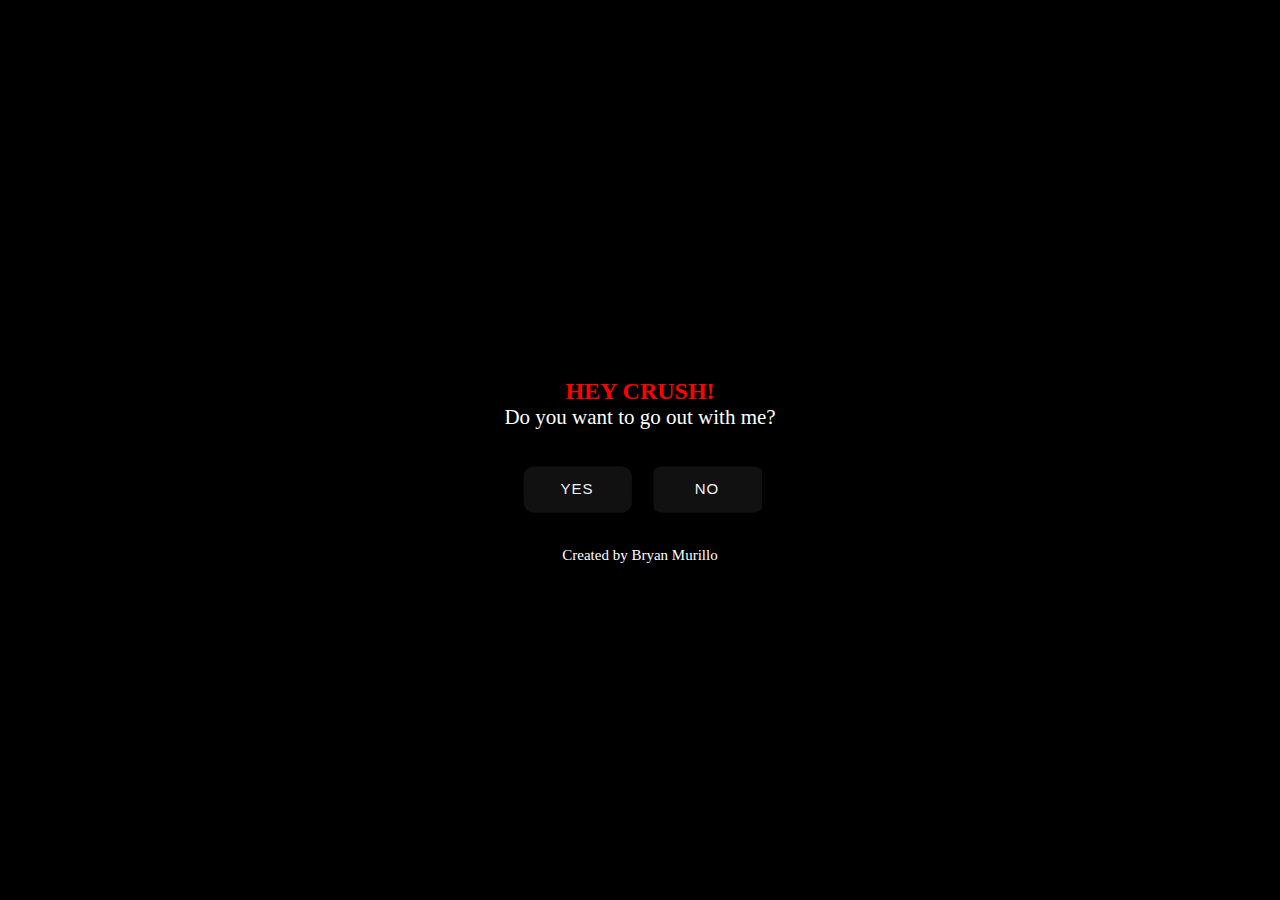
<file: index.html>
<!DOCTYPE html>
<html lang="en" dir="ltr">
   <head>
      <meta charset="utf-8">
      <title>Survey</title>
      <link rel="stylesheet" href="style.css">
      <meta name="viewport" content="width=device-width, initial-scale=1.0">
   </head>
   <body>
      <div class="askme">
         <p>
            <span class="crushdate">
               HEY CRUSH!
            </span> <br>
               Do you want to go out with me?
            </p>
 
       <div class="center">
         <div class="outer button">
            <a href="yesindex.html">
            <button>Yes</button>
            </a>
            <span></span>
            <span></span>
         </div>
         <div class="outer circle">
            <a href="noindex.html">
            <button>No</button>
            </a>
            <span></span>
            <span></span>
         </div>
      </div>

      <div class="credits">
         <p>Created by Bryan Murillo</p>
      </div>

   </body>
</html>
</file>
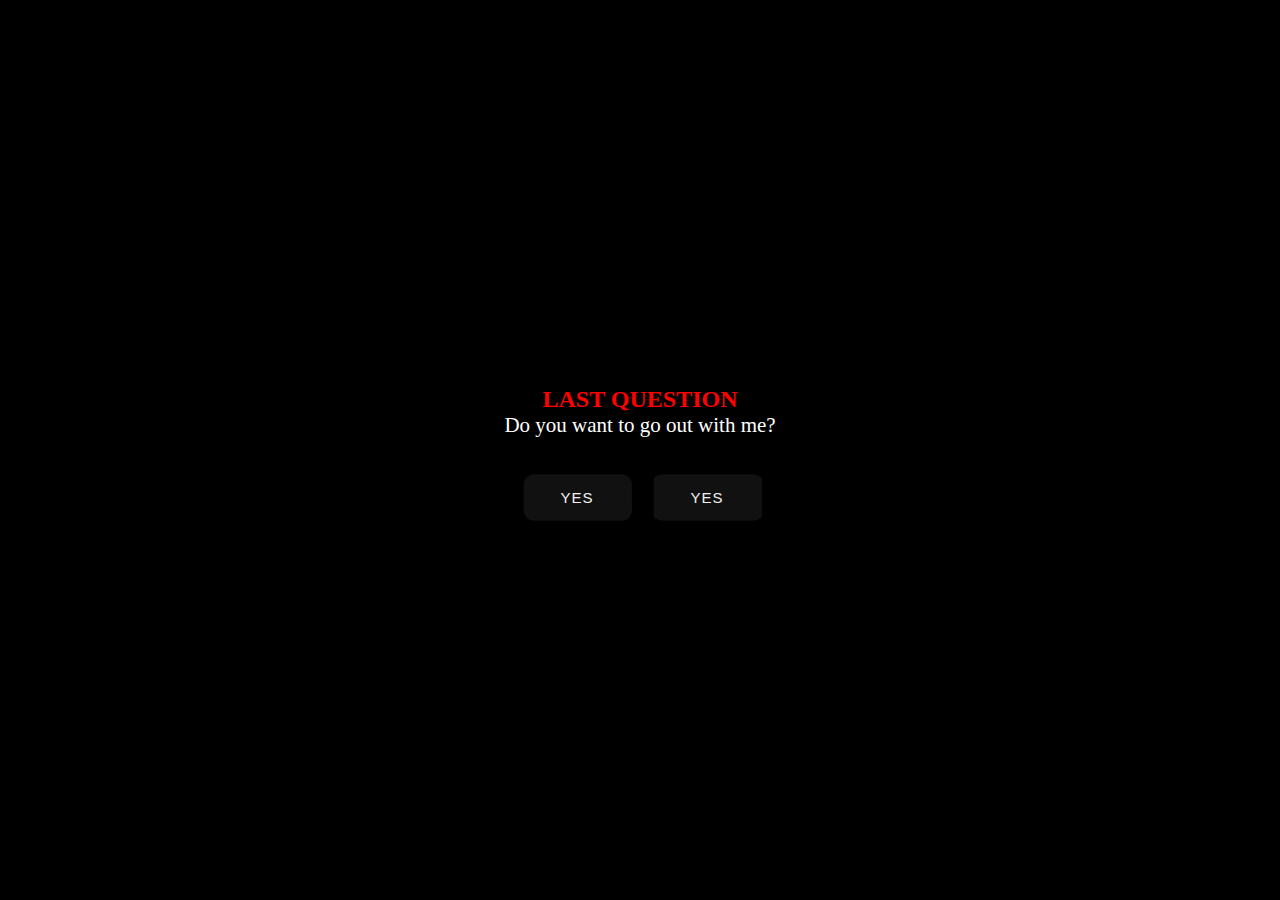
<file: lastindex.html>
<!DOCTYPE html>
<html lang="en" dir="ltr">
   <head>
      <meta charset="utf-8">
      <title>Date Me Please.</title>
      <link rel="stylesheet" href="laststyle.css">
      <meta name="viewport" content="width=device-width, initial-scale=1.0">
   </head>
   <body>
      <div class="askme">
         <p>
            <span class="crushdate">
               LAST QUESTION
            </span> <br>
               Do you want to go out with me?
            </p>
 
       <div class="center">
         <div class="outer button">
            <a href="yesindex.html">
            <button>Yes</button>
            </a>
            <span></span>
            <span></span>
         </div>
         <div class="outer circle">
            <a href="yesindex.html">
            <button>Yes</button>
            </a>
            <span></span>
            <span></span>
         </div>
      </div>

   </body>
</html>
</file>
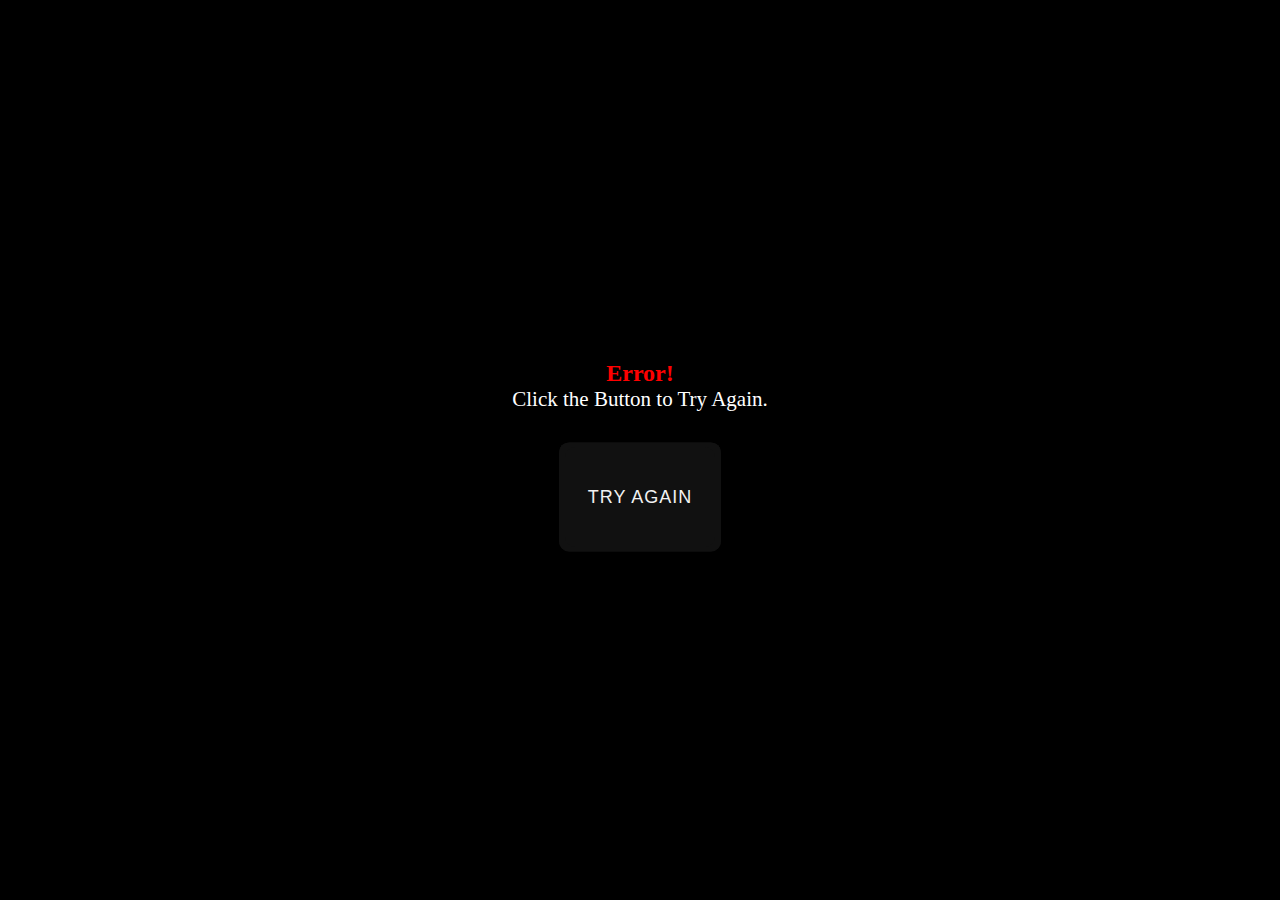
<file: noindex.html>
<!DOCTYPE html>
<html lang="en" dir="ltr">
   <head>
      <meta charset="utf-8">
      <title>Error!</title>
      <link rel="stylesheet" href="nostyle.css">
      <meta name="viewport" content="width=device-width, initial-scale=1.0">
   </head>
   <body>
      <div class="askme">
         <p>
            <span class="crushdate">
               Error!
            </span> <br>
               Click the Button to Try Again.
            </p>
 
       <div class="center">
         <div class="outer button">
            <a href="lastindex.html">
            <button>Try Again</button>
            </a>
            <span></span>
            <span></span>
         </div>
      </div>

   </body>
</html>
</file>
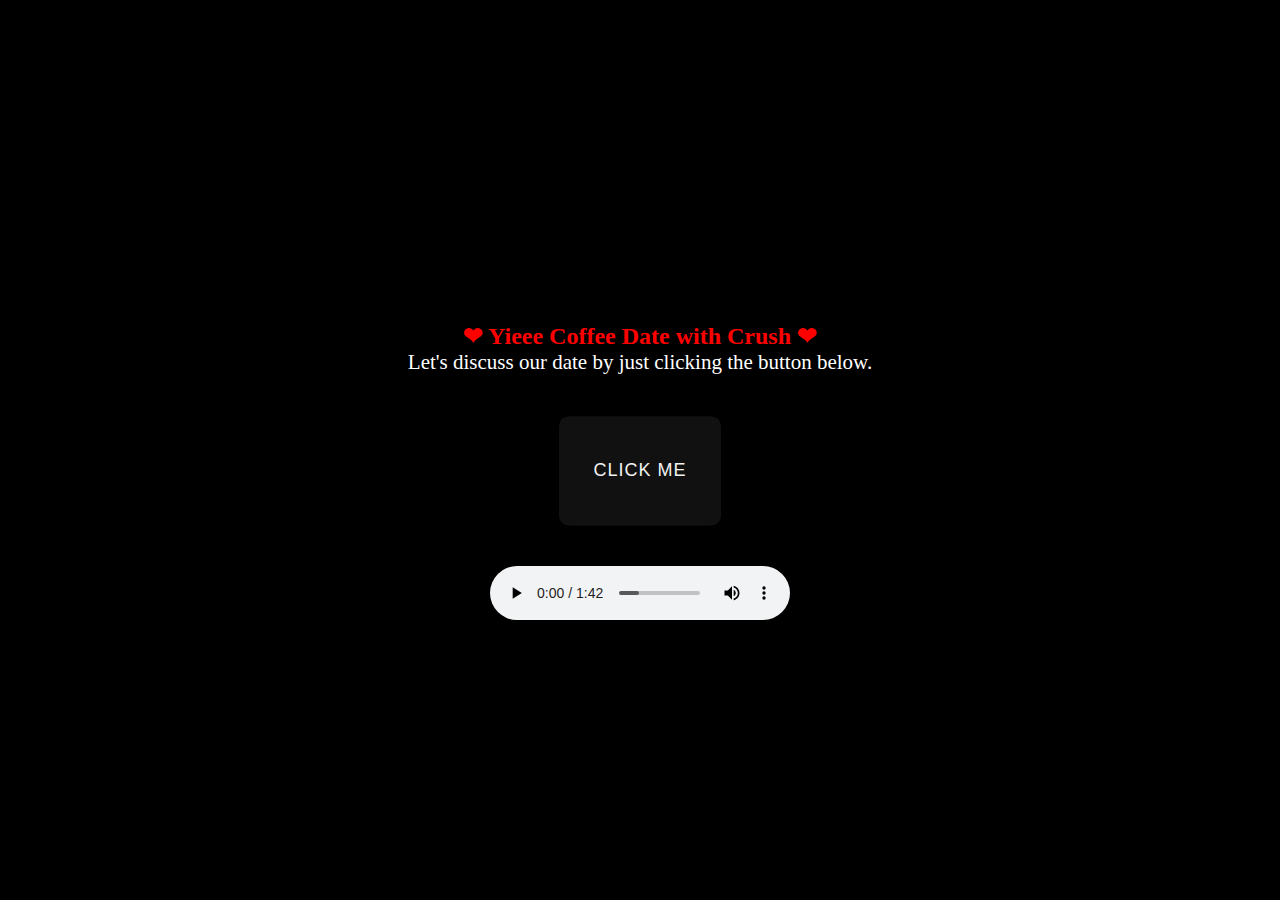
<file: yesindex.html>
<!DOCTYPE html>
<html lang="en" dir="ltr">
   <head>
      <meta charset="utf-8">
      <title>Coffee Date</title>
      <link rel="stylesheet" href="yesstyle.css">
      <meta name="viewport" content="width=device-width, initial-scale=1.0">
   </head>
   <body>
      <div class="askme">
         <p>
            <span class="crushdate">
                ❤ Yieee Coffee Date with Crush ❤
            </span> <br> 
            Let's discuss our date by just clicking the button below.
        </p>
 
       <div class="center">
         <div class="outer button">
            <a href="https://www.facebook.com/messages/t/100008715121483">
            <button>Click Me</button>
            </a>
            <span></span>
            <span></span>
         </div>
      </div>

      <audio id="sound" controls autoplay src="SayYouWontLetGo.mp3"></audio>

   </body>
</html>
</file>
<file: style.css>
*{
  margin: 0;
  padding: 0;
  box-sizing: border-box;
}
html,body{
  display: grid;
  height: 100%;
  place-items: center;
  background: #000;
}
.center{
  display: flex;
  text-align: center;
  align-items: center;
  justify-content: center;
  padding: 5%;
}
.outer{
  position: relative;
  margin: 25px;
  background: #111;
}
.button{
  height: 40px;
  width: 80px;
  border-radius: 10px;
}
.circle{
  height: 40px;
  width: 80px;
  border-radius: 10%;
}
.outer button, .outer span{
  position: absolute;
  top: 40%;
  left: 40%;
  transform: translate(-40%, -40%);
}
.outer button{
  background: #111;
  color: #f2f2f2;
  outline: none;
  border: none;
  font-size: 15px;
  z-index: 10;
  letter-spacing: 1px;
  text-transform: uppercase;
  cursor: pointer;
}
.button button{
  height: 40px;
  width: 100px;
  border-radius: 10px;
}
.circle button{
  height: 40px;
  width: 100px;
  border-radius: 10%;
}
.outer span{
  height: 115%;
  width: 135%;
  background: inherit;
}
.button span{
  border-radius: 10px;
}
.circle span{
  border-radius: 10%;
}
.outer:hover span:nth-child(1){
  filter: blur(15px);
}
.outer:hover span:nth-child(2){
  filter: blur(15px);
}
.outer:hover{
  background: linear-gradient(#14ffe9, #ffeb3b, #ff00e0);
  animation: rotate 1.5s linear infinite;
}
@keyframes rotate {
  0%{
    filter: hue-rotate(0deg);
  }
  100%{
    filter: hue-rotate(360deg);
  }
}
@media (max-width: 540px){
  .center{
    flex-wrap: wrap;
    flex-direction: column;
  }
  .outer{
    margin: 10px 0;
  }
}




.askme{
	font-size: 21px;
	display: flex;
	justify-content: center;
	align-items: center;
	flex-direction: column;
	border-radius: 5px;;
	padding-top: 2em;
	padding-bottom: 2em;
	text-align: center;
	margin-top: 2em;
		position: absolute;
	color: white;									
}

.crushdate{
	font-size: 24px;
	margin-bottom: 2em;
	font-weight: bold;
	color: red;
}

.credits{
  font-size: 15px;
	display: flex;
	justify-content: center;
	align-items: center;
}
</file>
<file: laststyle.css>
*{
  margin: 0;
  padding: 0;
  box-sizing: border-box;
}
html,body{
  display: grid;
  height: 100%;
  place-items: center;
  background: #000;
}
.center{
  display: flex;
  text-align: center;
  align-items: center;
  justify-content: center;
  padding: 5%;
}
.outer{
  position: relative;
  margin: 25px;
  background: #111;
}
.button{
  height: 40px;
  width: 80px;
  border-radius: 10px;
}
.circle{
  height: 40px;
  width: 80px;
  border-radius: 10%;
}
.outer button, .outer span{
  position: absolute;
  top: 40%;
  left: 40%;
  transform: translate(-40%, -40%);
}
.outer button{
  background: #111;
  color: #f2f2f2;
  outline: none;
  border: none;
  font-size: 15px;
  z-index: 10;
  letter-spacing: 1px;
  text-transform: uppercase;
  cursor: pointer;
}
.button button{
  height: 40px;
  width: 100px;
  border-radius: 10px;
}
.circle button{
  height: 40px;
  width: 100px;
  border-radius: 10%;
}
.outer span{
  height: 115%;
  width: 135%;
  background: inherit;
}
.button span{
  border-radius: 10px;
}
.circle span{
  border-radius: 10%;
}
.outer:hover span:nth-child(1){
  filter: blur(15px);
}
.outer:hover span:nth-child(2){
  filter: blur(15px);
}
.outer:hover{
  background: linear-gradient(#14ffe9, #ffeb3b, #ff00e0);
  animation: rotate 1.5s linear infinite;
}
@keyframes rotate {
  0%{
    filter: hue-rotate(0deg);
  }
  100%{
    filter: hue-rotate(360deg);
  }
}
@media (max-width: 540px){
  .center{
    flex-wrap: wrap;
    flex-direction: column;
  }
  .outer{
    margin: 10px 0;
  }
}




.askme{
	font-size: 21px;
	display: flex;
	justify-content: center;
	align-items: center;
	flex-direction: column;
	border-radius: 5px;;
	padding-top: 2em;
	padding-bottom: 2em;
	text-align: center;
	margin-top: 2em;
		position: absolute;
	color: white;									
}

.crushdate{
	font-size: 24px;
	margin-bottom: 2em;
	font-weight: bold;
	color: red;
}
</file>
<file: nostyle.css>
*{
  margin: 0;
  padding: 0;
  box-sizing: border-box;
}
html,body{
  display: grid;
  height: 100%;
  place-items: center;
  background: #000;
}
.center{
  display: flex;
  text-align: center;
  align-items: center;
  justify-content: center;
  padding: 5%;
}
.outer{
  position: relative;
  margin: 25px;
  background: #111;
}
.button{
  height: 95px;
  width: 120px;
  border-radius: 10px;
}
.circle{
  height: 40px;
  width: 80px;
  border-radius: 10%;
}
.outer button, .outer span{
  position: absolute;
  top: 50%;
  left: 50%;
  transform: translate(-50%, -50%);
}
.outer button{
  background: #111;
  color: #f2f2f2;
  outline: none;
  border: none;
  font-size: 18px;
  z-index: 10;
  letter-spacing: 1px;
  text-transform: uppercase;
  cursor: pointer;
}
.button button{
  height: 100px;
  width: 150px;
  border-radius: 10px;
}
.circle button{
  height: 40px;
  width: 100px;
  border-radius: 10%;
}
.outer span{
  height: 115%;
  width: 135%;
  background: inherit;
}
.button span{
  border-radius: 10px;
}
.circle span{
  border-radius: 10%;
}
.outer:hover span:nth-child(1){
  filter: blur(15px);
}
.outer:hover span:nth-child(2){
  filter: blur(15px);
}
.outer:hover{
  background: linear-gradient(#14ffe9, #ffeb3b, #ff00e0);
  animation: rotate 1.5s linear infinite;
}
@keyframes rotate {
  0%{
    filter: hue-rotate(0deg);
  }
  100%{
    filter: hue-rotate(360deg);
  }
}
@media (max-width: 540px){
  .center{
    flex-wrap: wrap;
    flex-direction: column;
  }
  .outer{
    margin: 10px 0;
  }
}




.askme{
	font-size: 21px;
	display: flex;
	justify-content: center;
	align-items: center;
	flex-direction: column;
	border-radius: 5px;;
	padding-top: 2em;
	padding-bottom: 2em;
	text-align: center;
	margin-top: 2em;
		position: absolute;
	color: white;									
}

.crushdate{
	font-size: 24px;
	margin-bottom: 2em;
	font-weight: bold;
	color: red;
}
</file>
<file: yesstyle.css>
*{
    margin: 0;
    padding: 0;
    box-sizing: border-box;
  }
  html,body{
    display: grid;
    height: 100%;
    place-items: center;
    background: #000;
  }
  .center{
    display: flex;
    text-align: center;
    align-items: center;
    justify-content: center;
    padding: 5%;
  }
  .outer{
    position: relative;
    margin: 25px;
    background: #111;
  }
  .button{
    height: 95px;
    width: 120px;
    border-radius: 10px;
  }
  .circle{
    height: 40px;
    width: 80px;
    border-radius: 10%;
  }
  .outer button, .outer span{
    position: absolute;
    top: 50%;
    left: 50%;
    transform: translate(-50%, -50%);
  }
  .outer button{
    background: #111;
    color: #f2f2f2;
    outline: none;
    border: none;
    font-size: 18px;
    z-index: 10;
    letter-spacing: 1px;
    text-transform: uppercase;
    cursor: pointer;
  }
  .button button{
    height: 100px;
    width: 150px;
    border-radius: 10px;
  }
  .circle button{
    height: 40px;
    width: 100px;
    border-radius: 10%;
  }
  .outer span{
    height: 115%;
    width: 135%;
    background: inherit;
  }
  .button span{
    border-radius: 10px;
  }
  .circle span{
    border-radius: 10%;
  }
  .outer:hover span:nth-child(1){
    filter: blur(15px);
  }
  .outer:hover span:nth-child(2){
    filter: blur(15px);
  }
  .outer:hover{
    background: linear-gradient(#14ffe9, #ffeb3b, #ff00e0);
    animation: rotate 1.5s linear infinite;
  }
  @keyframes rotate {
    0%{
      filter: hue-rotate(0deg);
    }
    100%{
      filter: hue-rotate(360deg);
    }
  }
  @media (max-width: 540px){
    .center{
      flex-wrap: wrap;
      flex-direction: column;
    }
    .outer{
      margin: 10px 0;
    }
  }
  
  
  
  
  .askme{
      font-size: 21px;
      display: flex;
      justify-content: center;
      align-items: center;
      flex-direction: column;
      border-radius: 5px;;
      padding-top: 2em;
      padding-bottom: 2em;
      text-align: center;
      margin-top: 2em;
          position: absolute;
      color: white;									
  }
  
  .crushdate{
      font-size: 24px;
      margin-bottom: 2em;
      font-weight: bold;
      color: red;
  }
</file>
